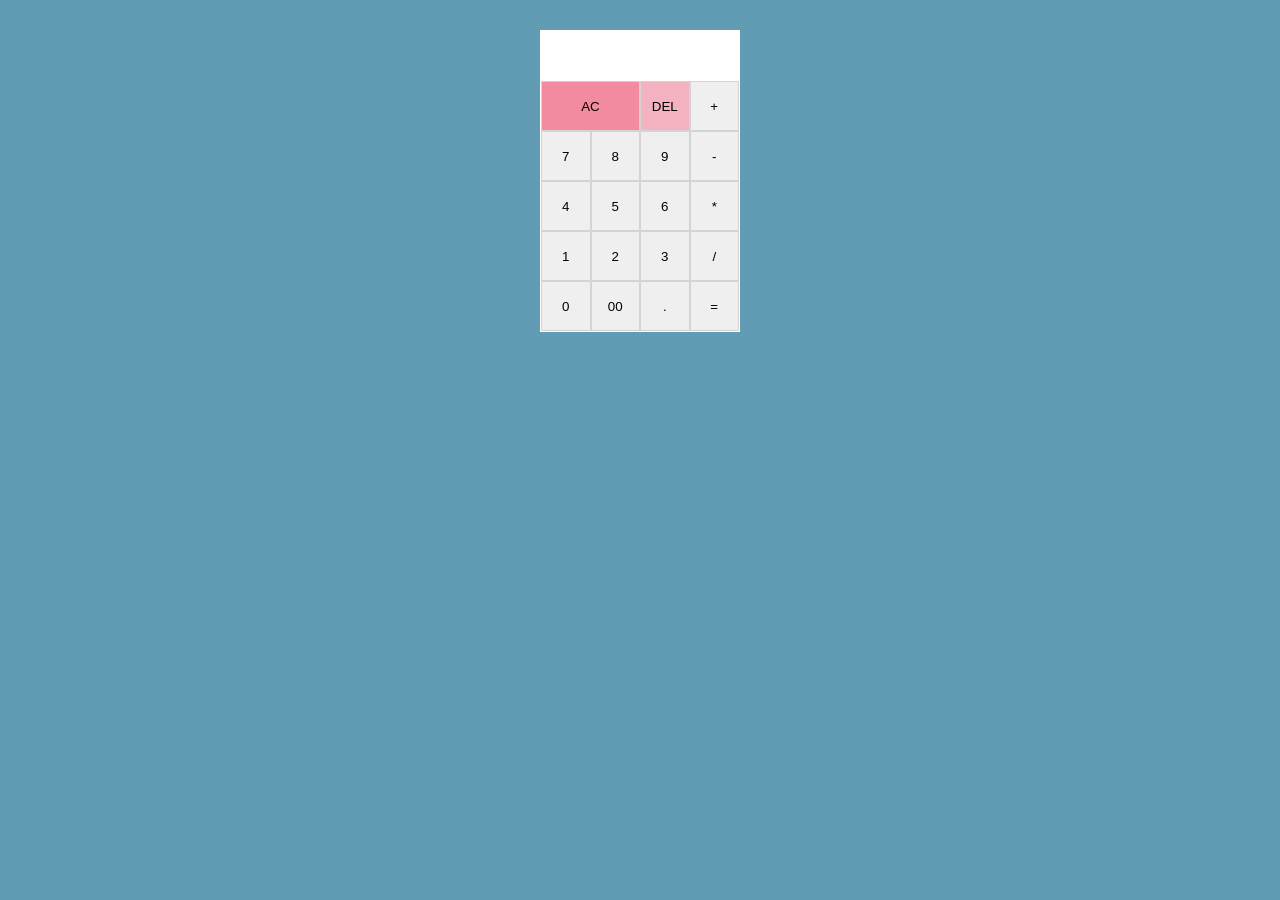
<file: simple_calculator/index.html>
<!DOCTYPE html>
<html lang="en">
<head>
    <meta charset="UTF-8">
    <meta http-equiv="X-UA-Compatible" content="IE=edge">
    <meta name="viewport" content="width=device-width, initial-scale=1.0">
    <title>Calculator with JS</title>

    <!-- MAIN CSS  -->
    <link rel="stylesheet" href="./style.css">
</head>
<body>
    <div class="container">
        <div class="screen">
            <span class="input"></span>
        </div>
        <div class="keyboard">
            <button class="item item1">AC</button>
            <button class="item item2">DEL</button>
            <button class="item item3">+</button>
            <button class="item item4">7</button>
            <button class="item item5">8</button>
            <button class="item item6">9</button>
            <button class="item item7">-</button>
            <button class="item item8">4</button>
            <button class="item item9">5</button>
            <button class="item item10">6</button>
            <button class="item item11">*</button>
            <button class="item item12">1</button>
            <button class="item item13">2</button>
            <button class="item item14">3</button>
            <button class="item item15">/</button>
            <button class="item item16">0</button>
            <button class="item item17">00</button>
            <button class="item item18">.</button>
            <button class="item item19">=</button>
        </div>
    </div>

    <!-- MAIN JS  -->
    <script src="./main.js"></script>
</body>
</html>
</file>
<file: simple_calculator/style.css>
*{
    margin: 0;
    padding: 0;
    box-sizing: border-box;
}

body{
    background-color: rgb(98, 156, 180);
}

@font-face{
    font-family: digital7;
    src: url(./digital-7.ttf) format('truetype');
    font-weight: normal;
    font-style: normal;
}

.container{
    margin: 30px auto;
    width: 200px;
    border:1px solid white;
}

.keyboard{
    width: 100%;
    display: grid;
    grid-template-columns: 1fr 1fr 1fr 1fr ; /* devide 4 columns */
}

.item{
    height: 50px;
    outline: none;
    border: 0.1px solid rgb(212, 212, 212);
}

.item:hover{
    background-color: rgb(130, 130, 130);
    cursor: pointer;
}

.item1{
    grid-column: 1/span 2;
    background-color: rgb(243, 139, 160);
}

.item1:hover{
    background-color: rgb(243, 43, 83);
}

.item2{
    background-color: rgb(244, 177, 191);
}

.item2:hover{
    background-color: rgb(243, 43, 83);
}

.screen{
    background-color: white;
    width: 100%;
    height: 50px;
    position: relative;
}

.screen .input{
    position: absolute;
    top: 0;
    right: 5px;
    font-size: 40px;
    color: rgb(63, 63, 63);
    z-index: 222; /* it will be placed front */
    font-family: digital7;
}
</file>
